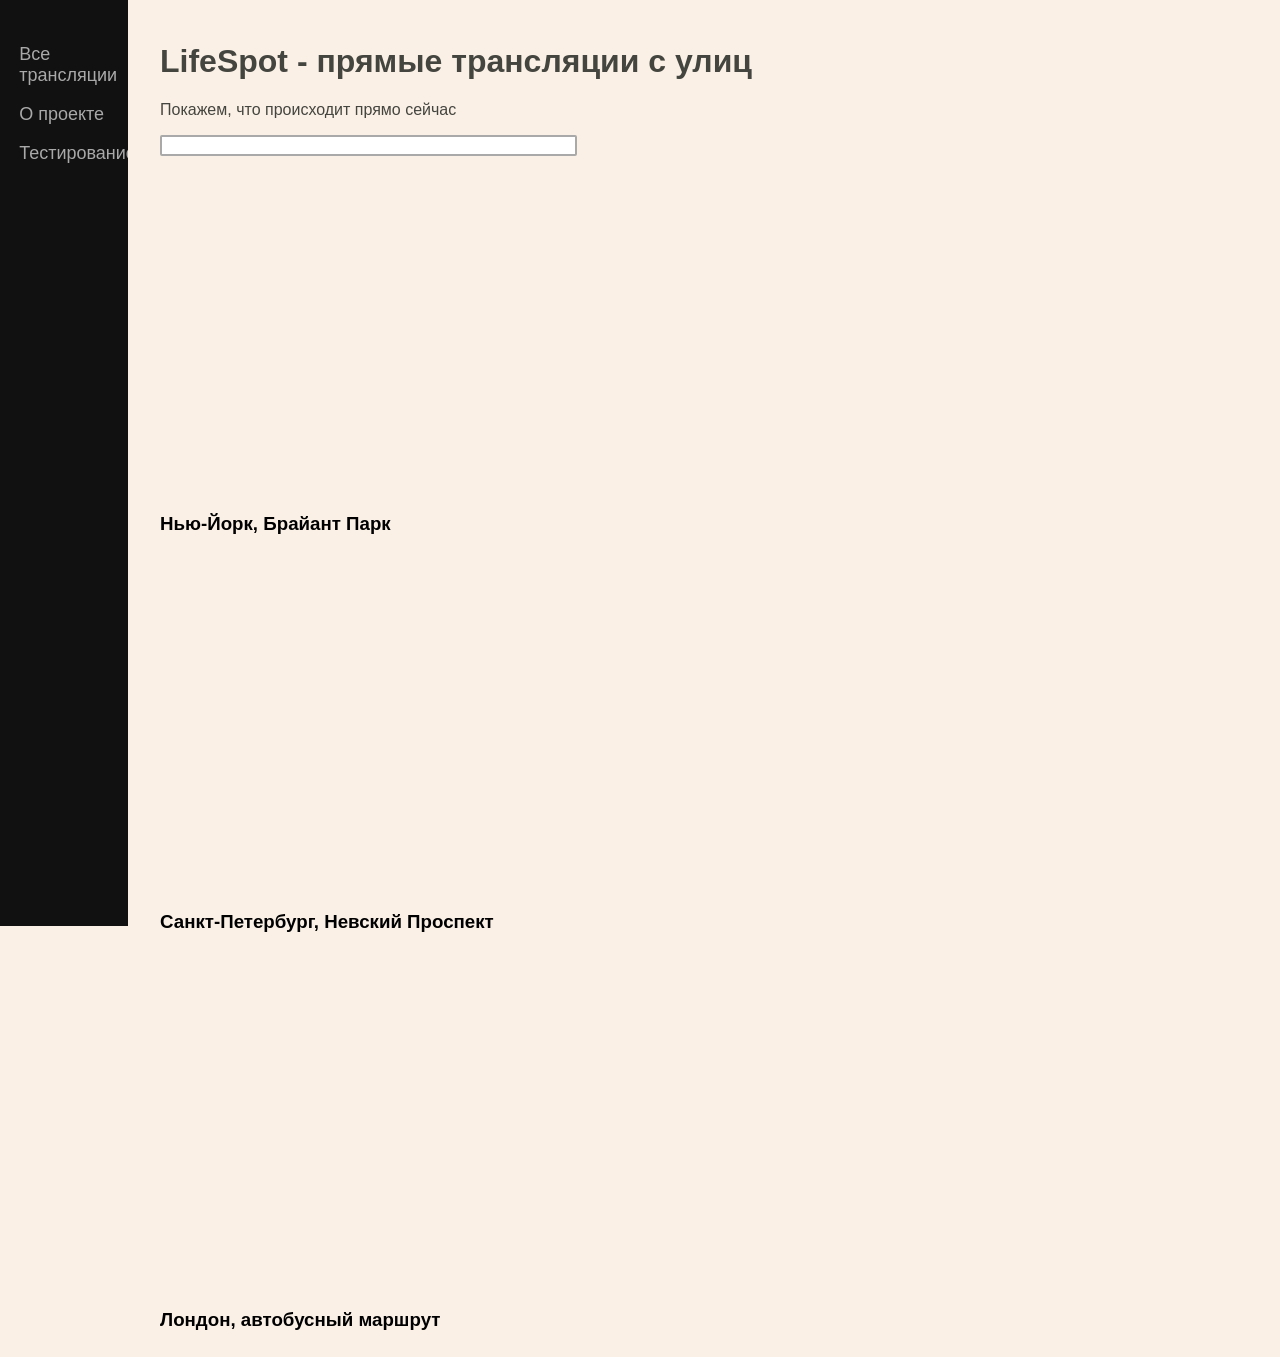
<file: LifeSpot/Views/index.html>
﻿<!DOCTYPE html>
<html lang="en">
<head>
    <meta charset="UTF-8">
    <title>LifeSpot</title>
    <!--Подключение стилей по отностиельному пути из внешнего файла-->
    <link href="../Static/CSS/index.css" rel="stylesheet" type="text/css">
    <!-- Внешний скрипт с функциями -->
    <script type="text/javascript" src="../Static/JS/index.js"></script>

    <!-- Внутренний скрипт с вызовами функций -->
    <script>
        // Проверка на возраст
        //checkAge();

        // сохранение сессии
        handleSession()

        // вывод данных сессии в консоль
        sessionLog();

        // функция для получения пользовательского ввода    
        const inputParseFunction = function () {
            return document.getElementsByTagName('input')[0].value.toLowerCase();
        }

        setTimeout(() =>
            alert("Нравится LifeSpot? " + '\n' + "Подпишитесь на наш Instagram @lifespot999!"),
            5000);
    </script>
</head>
    
    <!--Хедер страницы находится над тегом body-->
    <header id="header-index">
        <!--Заголовок страницы-->
        <h1>LifeSpot - прямые трансляции с улиц</h1>
        <!--Параграф-->
        <p>Покажем, что происходит прямо сейчас</p>
        <input type="text" oninput="
            // Функция объявлена через declaration     
            /*const inputParseFunction = function(){
                return document.getElementsByTagName('input')[0].value.toLowerCase();
            }*/
            // Вызов (функция в аргумент передаётся без круглых скобок)
            filterContent( inputParseFunction )
            " size=50%>
    </header>
    
    <!--Сайд-бар страницы (пока все ссылки ведут на главную)-->
    <!--<aside id="sidebar">
        <div class="navbar">
            <a href="/"><p>Все трансляции</p></a>
            <a href="/"><p>О проекте</p></a>
        </div>
    </aside>-->
    <aside id="sidebar">
        <div class="navbar">
            <a href="/"><p>Все трансляции</p></a>
            <a href="/about"><p>О проекте</p></a>
            <a href="/testing"><p>Тестирование</p></a>
        </div>
    </aside>    

    <body>
        <div class="bordered">
            <div class="video-container">
                <iframe video-title="Нью-Йорк" width="560" height="315" src="https://www.youtube.com/embed/srlpC5tmhYs" title="YouTube video player" frameborder="0" allow="accelerometer; autoplay; clipboard-write; encrypted-media; gyroscope; picture-in-picture" allowfullscreen></iframe>
                <h3>Нью-Йорк, Брайант Парк</h3>
            </div>
            <div class="video-container">
                <iframe width="560" height="315" src="https://www.youtube.com/embed/wCcMcaiRbhM" title="YouTube video player" frameborder="0" allow="accelerometer; autoplay; clipboard-write; encrypted-media; gyroscope; picture-in-picture" allowfullscreen></iframe>
                <h3>Санкт-Петербург, Невский Проспект</h3>
            </div>
            <div class="video-container">
                <iframe width="560" height="315" src="https://www.youtube.com/embed/muVgPUnU7qA" title="YouTube video player" frameborder="0" allow="accelerometer; autoplay; clipboard-write; encrypted-media; gyroscope; picture-in-picture" allowfullscreen></iframe>
                <h3>Лондон, автобусный маршрут</h3>
            </div>
        </div>
    </body>
    
    <!--Футер страницы находится под основной частью (body)-->
    <!--<footer>
        <p>LifeSpot - видео трансляции</p>
        <p>Связь с разработчиком: evmorgunov@yahoo.com</p>
    </footer>-->
</html>
</file>
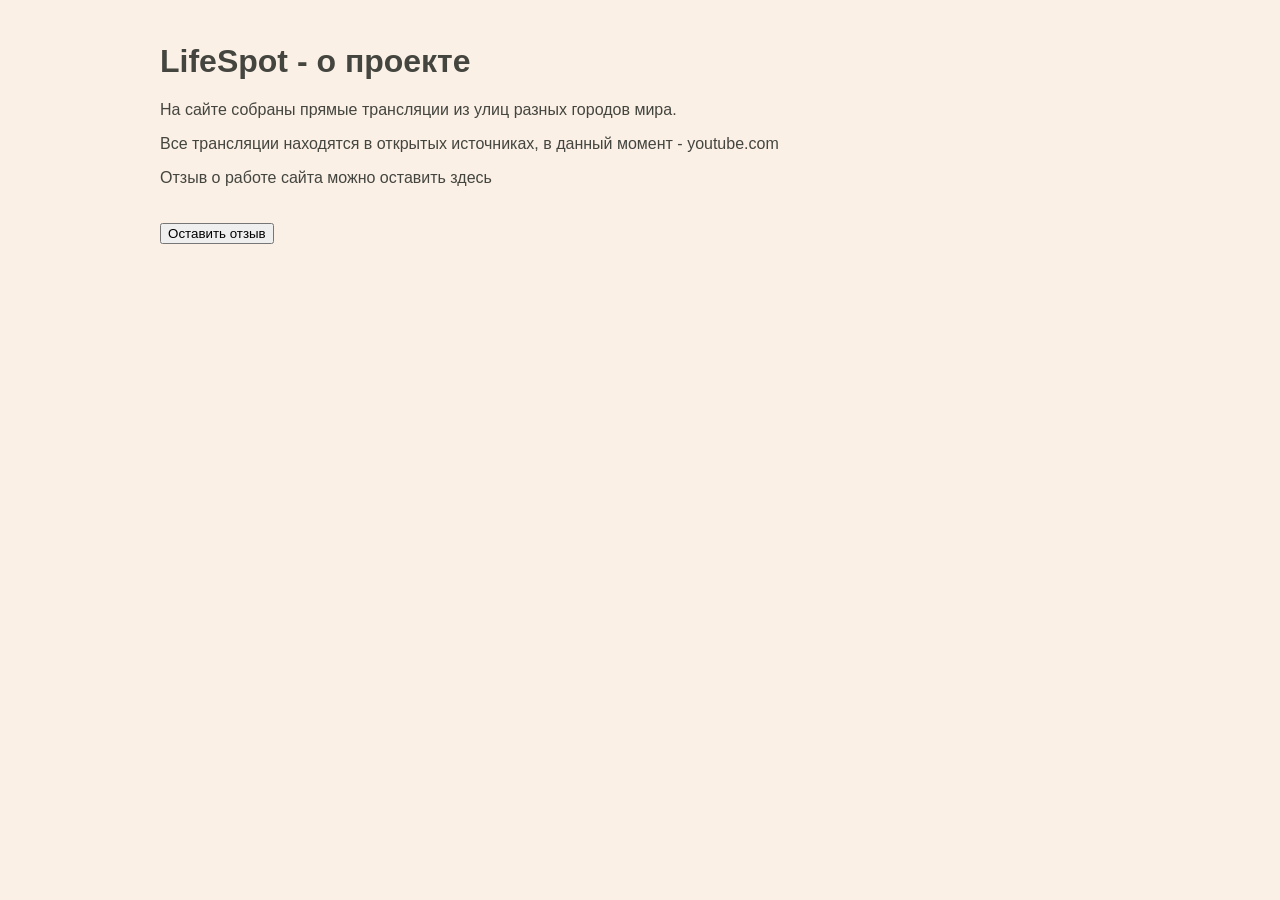
<file: LifeSpot/Views/about.html>
﻿<!DOCTYPE html>
<html lang="en">

<head>
    <meta charset="UTF-8">
    <title>LifeSpot</title>
    <link href="../Static/CSS/index.css" rel="stylesheet" type="text/css">
    <script type="text/javascript" src="../Static/JS/about.js"></script>
</head>

<header id="header-index">
    <h1>LifeSpot - о проекте</h1>
    <p>На сайте собраны прямые трансляции из улиц разных городов мира.</p>
    <p>Все трансляции находятся в открытых источниках, в данный момент - youtube.com</p>
    <p>Отзыв о работе сайта можно оставить здесь</p>

</header>

<!--SIDEBAR-->
<body>
    <div class="reviews">
        <div class="review-button">
            <button onclick="getReview()">Оставить отзыв</button>
        </div>
    </div>
</body>
<!--FOOTER-->

</html>
</file>
<file: LifeSpot/Static/CSS/index.css>
﻿/* Комбинированный селектор - применяется ко всем элементам */
header,footer,aside,body,.navbar,.video-container{
    font-family: "Helvetica 65 Medium", sans-serif;
}

header,footer,body,.video-container{
    background-color: linen;
}

/* Компоненты iframe со встроенным видео */
.video-container{
    display: inline-block;
    margin-top: 0.5em;
    padding-left: 1%;
    padding-top: 1%;
}

/* Стили панели навигации */
.navbar p{
    color: darkgray;
    padding-left: 15%;
}

/* Стили панели навигации при наведении мышью */
.navbar p:hover{
    color: aliceblue;
}

/* Глобальные стили для хедеров на всём сайте */
header{
    color: black;
    padding-left: 1%;
    padding-top: 1.2%;
}
/* Стиль хедера для главной страницы имеет приоритет, 
так как используется селектор по идентификатору */
#header-index{
    color: #44453f;
}

/* Стили футера */
footer {
    position: absolute;
    bottom: 0;
    font-size: medium;
    color: dimgrey;
    line-height: 66%;
    padding-left: 1%; 
}

aside{
    height: 100%; /* Высота в полный размер. Этот параметр можно убрать, если вы хотите выставлять высоту автоматически */
    width: 10%;
    position: absolute; /* Фиксированная позиция сайд-бара. Так он будет оставаться на месте при скроллинге */
    z-index: 1; 
    top: 0; /* Сайдбар будет в самой верхней части страницы */
    left: 0;
    background-color: #111; /* Черный цвет фона (задан в виде кода) */
    overflow-x: hidden; /* Отключаем горизонтальную прокрутку */
    padding-top: 2%;
    font-size: large;
}

body{
    padding-left: 11%;
}

a{
    text-decoration: none;
}

input {
    border: 2px solid darkgrey;
    border-radius: 2px;
    outline: none;
}

input:focus {
    border: 2px solid dimgrey;
}

.review-container, .review-button {
    display: inline-block;
    margin-top: 0.5em;
    padding-left: 1%;
    padding-top: 1%;
}

.review-text {
    display: block;
    margin-top: 0.5em;
    padding-left: 1%;
    padding-top: 1%;
}
</file>
